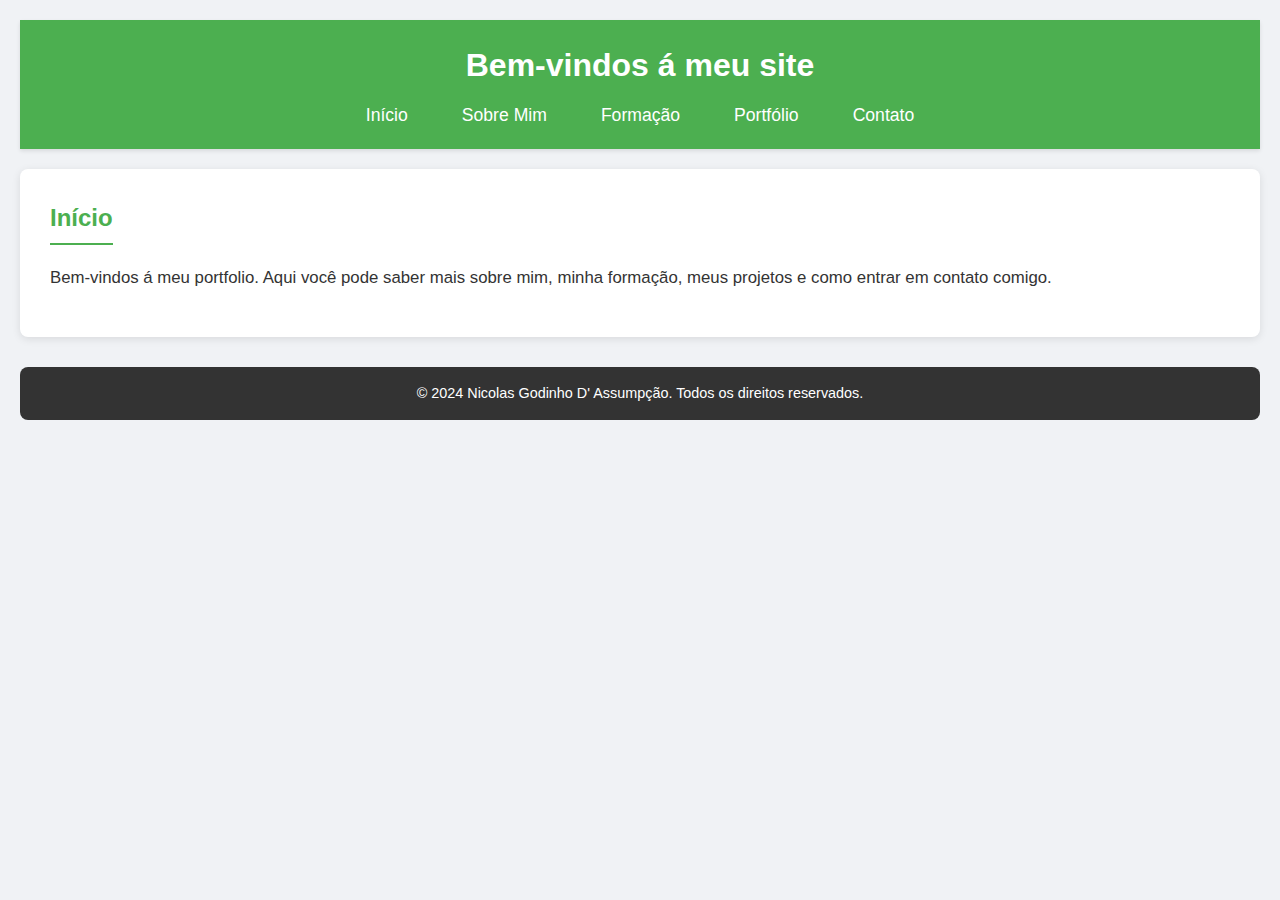
<file: index.html>
<!DOCTYPE html>
<html lang="pt-BR">
<head>
    <meta charset="UTF-8">
    <meta name="viewport" content="width=device-width, initial-scale=1.0">
    <title>Meu Site Pessoal</title>
    <link rel="stylesheet" href="estilo.css">
</head>
<body>
    <!-- Cabeçalho -->
    <header>
        <h1>Bem-vindos á meu site</h1>
        <nav>
            <ul>
                <li><a href="index.html">Início</a></li>
                <li><a href="Sobre-mim.html">Sobre Mim</a></li>
                <li><a href="formacao.html">Formação</a></li>
                <li><a href="portfolio.html">Portfólio</a></li>
                <li><a href="contato.html">Contato</a></li>
            </ul>
        </nav>
    </header>

    <!-- Conteúdo da página inicial -->
    <section>
        <h2>Início</h2>
        <p>Bem-vindos á meu portfolio. Aqui você pode saber mais sobre mim, minha formação, meus projetos e como entrar em contato comigo.</p>
    </section>

    <!-- final do site -->
    <footer>
        <p>&copy; 2024 Nicolas Godinho D' Assumpção. Todos os direitos reservados.</p>
    </footer>
</body>
</html>
</file>
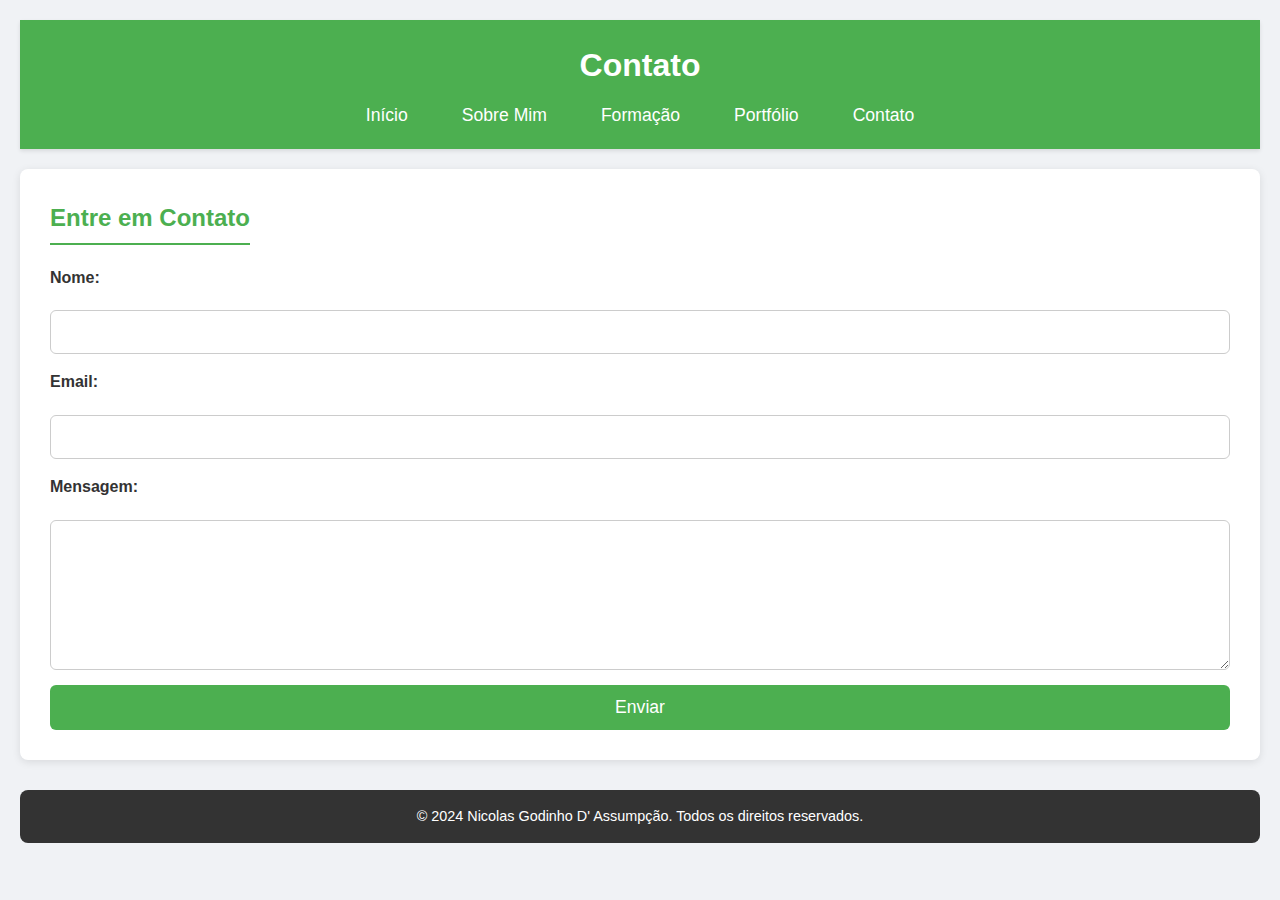
<file: contato.html>
<!DOCTYPE html>
<html lang="pt-BR">
<head>
    <meta charset="UTF-8">
    <meta name="viewport" content="width=device-width, initial-scale=1.0">
    <title>Contato</title>
    <link rel="stylesheet" href="estilo.css">
</head>
<body>
    <!-- Cabeçalho com menu de navegação -->
    <header>
        <h1>Contato</h1>
        <nav>
            <ul>
                <li><a href="index.html">Início</a></li>
                <li><a href="Sobre-mim.html">Sobre Mim</a></li>
                <li><a href="formacao.html">Formação</a></li>
                <li><a href="portfolio.html">Portfólio</a></li>
                <li><a href="contato.html">Contato</a></li>
            </ul>
        </nav>
    </header>

    <!-- Formulário de contato -->
    <section>
        <h2>Entre em Contato</h2>
        <form>
            <!-- nome -->
            <label for="nome">Nome:</label>
            <input type="text" id="nome" name="nome" required>

            <!-- email -->
            <label for="email">Email:</label>
            <input type="email" id="email" name="email" required>

            <!-- mensagem -->
            <label for="mensagem">Mensagem:</label>
            <textarea id="mensagem" name="mensagem" required></textarea>

            <!-- Botão de envio -->
            <button type="submit">Enviar</button>
        </form>
    </section>

    <!-- Rodapé do site -->
    <footer>
        <p>&copy; 2024 Nicolas Godinho D' Assumpção. Todos os direitos reservados.</p>
    </footer>
</body>
</html>
</file>
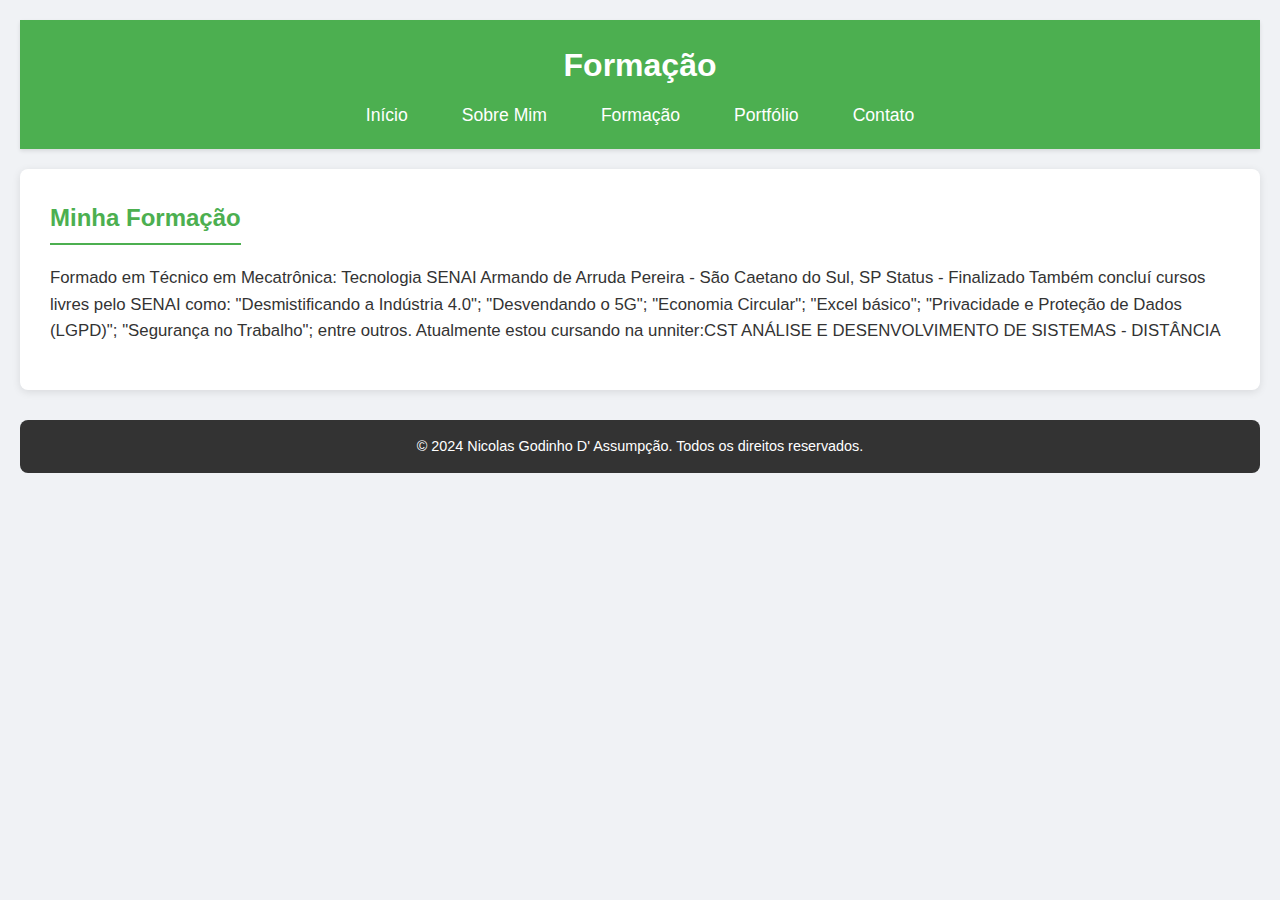
<file: formacao.html>
<!DOCTYPE html>
<html lang="pt-BR">
<head>
    <meta charset="UTF-8">
    <meta name="viewport" content="width=device-width, initial-scale=1.0">
    <title>Formação</title>
    <link rel="stylesheet" href="estilo.css">
</head>
<body>
    <!-- Cabeçalho -->
    <header>
        <h1>Formação</h1>
        <nav>
            <ul>
                <li><a href="index.html">Início</a></li>
                <li><a href="Sobre-mim.html">Sobre Mim</a></li>
                <li><a href="formacao.html">Formação</a></li>
                <li><a href="portfolio.html">Portfólio</a></li>
                <li><a href="contato.html">Contato</a></li>
            </ul>
        </nav>
    </header>

    <!-- formação educacional -->
    <section>
        <h2>Minha Formação</h2>
        <p>Formado em Técnico em Mecatrônica: Tecnologia
            SENAI Armando de Arruda Pereira - São Caetano do Sul, SP
            Status - Finalizado
            Também concluí cursos livres pelo SENAI como: "Desmistificando a Indústria 4.0"; 
            "Desvendando o 5G"; "Economia Circular"; "Excel básico"; "Privacidade e Proteção de 
            Dados (LGPD)"; "Segurança no Trabalho"; entre outros. 
            Atualmente estou cursando na unniter:CST ANÁLISE E DESENVOLVIMENTO DE SISTEMAS - DISTÂNCIA<p>
    </section>

    <!-- Final do site -->
    <footer>
        <p>&copy; 2024 Nicolas Godinho D' Assumpção. Todos os direitos reservados.</p>
    </footer>
</body>
</html>
</file>
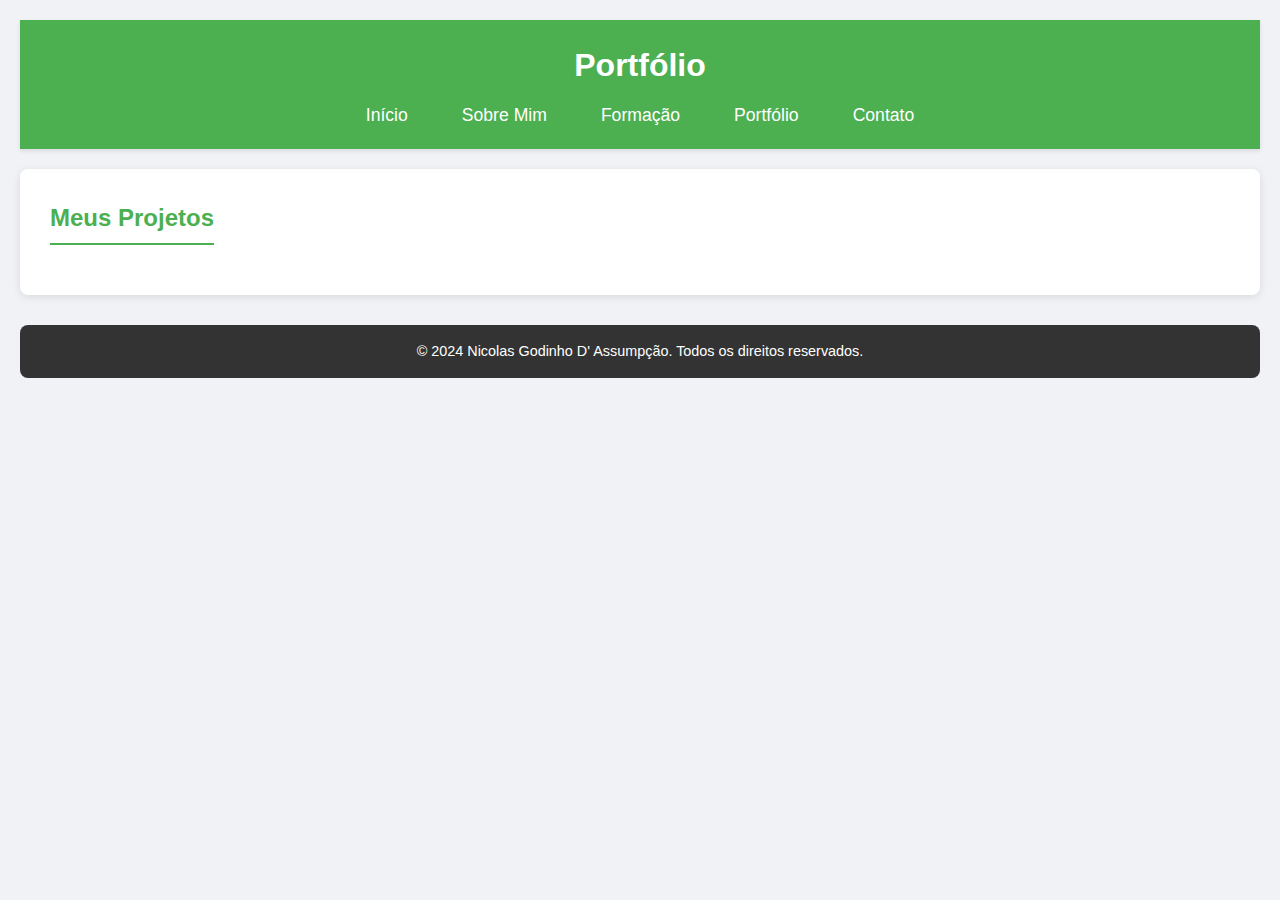
<file: portfolio.html>
<!DOCTYPE html>
<html lang="pt-BR">
<head>
    <meta charset="UTF-8">
    <meta name="viewport" content="width=device-width, initial-scale=1.0">
    <title>Portfólio</title>
    <link rel="stylesheet" href="estilo.css">
</head>
<body>
    <!-- Cabeçalho -->
    <header>
        <h1>Portfólio</h1>
        <nav>
            <ul>
                <li><a href="index.html">Início</a></li>
                <li><a href="Sobre-mim.html">Sobre Mim</a></li>
                <li><a href="formacao.html">Formação</a></li>
                <li><a href="portfolio.html">Portfólio</a></li>
                <li><a href="contato.html">Contato</a></li>
            </ul>
        </nav>
    </header>

    <!-- portfólio -->
    <section>
        <h2>Meus Projetos</h2>
    </section>

    <!-- Final do site -->
    <footer>
        <p>&copy; 2024 Nicolas Godinho D' Assumpção. Todos os direitos reservados.</p>
    </footer>
</body>
</html>
</file>
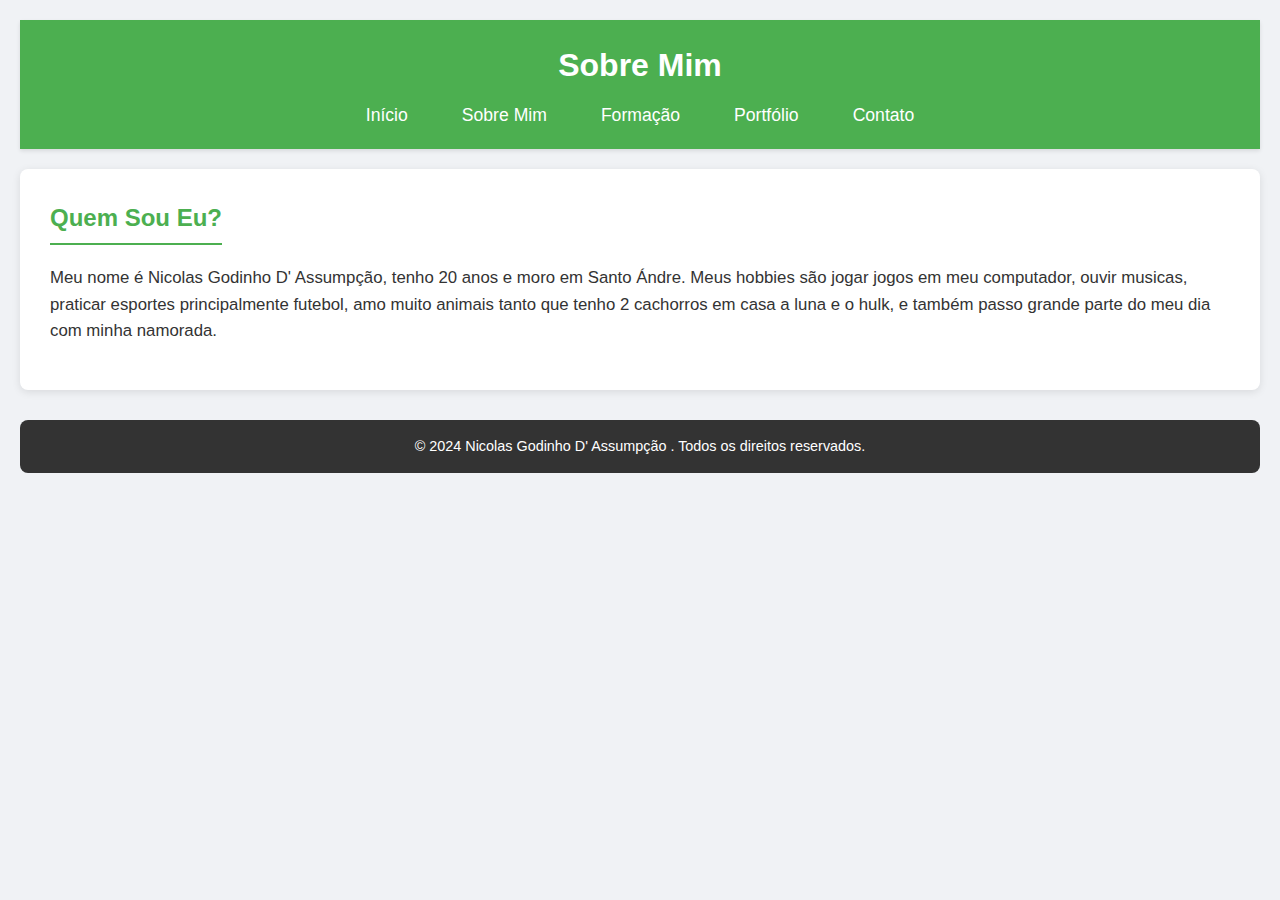
<file: Sobre-mim.html>
<!DOCTYPE html>
<html lang="pt-BR">
<head>
    <meta charset="UTF-8">
    <meta name="viewport" content="width=device-width, initial-scale=1.0">
    <title>Sobre Mim</title>
    <link rel="stylesheet" href="estilo.css">
</head>
<body>
    <!-- Cabeçalho -->
    <header>
        <h1>Sobre Mim</h1>
        <nav>
            <ul>
                <li><a href="index.html">Início</a></li>
                <li><a href="Sobre-mim.html">Sobre Mim</a></li>
                <li><a href="formacao.html">Formação</a></li>
                <li><a href="portfolio.html">Portfólio</a></li>
                <li><a href="contato.html">Contato</a></li>
            </ul>
        </nav>
    </header>

    <!-- Seção sobre mim -->
    <section>
        <h2>Quem Sou Eu?</h2>
        <p>Meu nome é Nicolas Godinho D' Assumpção, tenho 20 anos e moro em Santo Ándre. Meus hobbies são jogar jogos em meu computador, ouvir musicas, praticar esportes principalmente futebol, amo muito animais tanto que tenho 2 cachorros em casa a luna e o hulk, e também passo grande parte do meu dia com minha namorada.</p>
    </section>

    <!-- Final do site -->
    <footer>
        <p>&copy; 2024 Nicolas Godinho D' Assumpção . Todos os direitos reservados.</p>
    </footer>
</body>
</html>
</file>
<file: estilo.css>
/* ============================= */
/* Reset Básico para Consistência */
/* ============================= */
* {
    margin: 0;
    padding: 0;
    box-sizing: border-box;
}

/* ============================= */
/* Estilos Globais */
/* ============================= */
body {
    font-family: 'Segoe UI', Tahoma, Geneva, Verdana, sans-serif;
    background-color: #f0f2f5;
    color: #333;
    line-height: 1.6;
    padding: 20px;
}

/* Container principal para centralizar o conteúdo */
.container {
    max-width: 1200px;
    margin: 0 auto;
    padding: 20px;
}

/* ============================= */
/* Cabeçalho e Navegação */
/* ============================= */
header {
    background-color: #4CAF50; /* Cor de fundo verde */
    color: #fff;
    padding: 20px 0;
    box-shadow: 0 2px 4px rgba(0, 0, 0, 0.1);
    position: sticky;
    top: 0;
    z-index: 1000;
}

header h1 {
    text-align: center;
    margin-bottom: 10px;
    font-size: 2em;
}

nav ul {
    list-style: none;
    display: flex;
    justify-content: center;
    flex-wrap: wrap;
}

nav ul li {
    margin: 0 15px;
}

nav ul li a {
    color: #fff;
    text-decoration: none;
    font-size: 1.1em;
    padding: 8px 12px;
    transition: background-color 0.3s, color 0.3s;
    border-radius: 4px;
}

nav ul li a:hover {
    background-color: #fff;
    color: #4CAF50;
}

/* ============================= */
/* Seções do Site */
/* ============================= */
section {
    background-color: #fff;
    padding: 30px;
    margin: 20px 0;
    border-radius: 8px;
    box-shadow: 0 2px 8px rgba(0, 0, 0, 0.1);
}

section h2 {
    margin-bottom: 20px;
    color: #4CAF50;
    border-bottom: 2px solid #4CAF50;
    display: inline-block;
    padding-bottom: 5px;
}

/* Parágrafos dentro das seções */
section p {
    margin-bottom: 15px;
    font-size: 1.05em;
}

/* ============================= */
/* Formulário de Contato */
/* ============================= */
form {
    display: flex;
    flex-direction: column;
    gap: 15px;
}

form label {
    font-weight: bold;
    margin-bottom: 5px;
    font-size: 1em;
}

form input,
form textarea {
    padding: 12px;
    border: 1px solid #ccc;
    border-radius: 6px;
    font-size: 1em;
    transition: border-color 0.3s, box-shadow 0.3s;
}

form input:focus,
form textarea:focus {
    border-color: #4CAF50;
    box-shadow: 0 0 5px rgba(76, 175, 80, 0.5);
    outline: none;
}

form textarea {
    resize: vertical; /* Permite redimensionar verticalmente */
    min-height: 150px;
}

button[type="submit"] {
    padding: 12px;
    border: none;
    border-radius: 6px;
    background-color: #4CAF50;
    color: #fff;
    font-size: 1.1em;
    cursor: pointer;
    transition: background-color 0.3s, transform 0.2s;
}

button[type="submit"]:hover {
    background-color: #45a049;
    transform: translateY(-2px);
}

button[type="submit"]:active {
    transform: translateY(0);
}

/* ============================= */
/* Rodapé */
/* ============================= */
footer {
    background-color: #333;
    color: #fff;
    text-align: center;
    padding: 15px 0;
    border-radius: 8px;
    margin-top: 30px;
    font-size: 0.9em;
}

footer p {
    margin: 0;
}

/* ============================= */
/* Responsividade */
/* ============================= */
@media (max-width: 768px) {
    nav ul {
        flex-direction: column;
        align-items: center;
    }

    nav ul li {
        margin: 10px 0;
    }

    header h1 {
        font-size: 1.5em;
    }

    section {
        padding: 20px;
    }
}

@media (max-width: 480px) {
    body {
        padding: 10px;
    }

    nav ul li a {
        font-size: 1em;
        padding: 6px 10px;
    }

    section h2 {
        font-size: 1.5em;
    }

    button[type="submit"] {
        font-size: 1em;
    }
}
</file>
